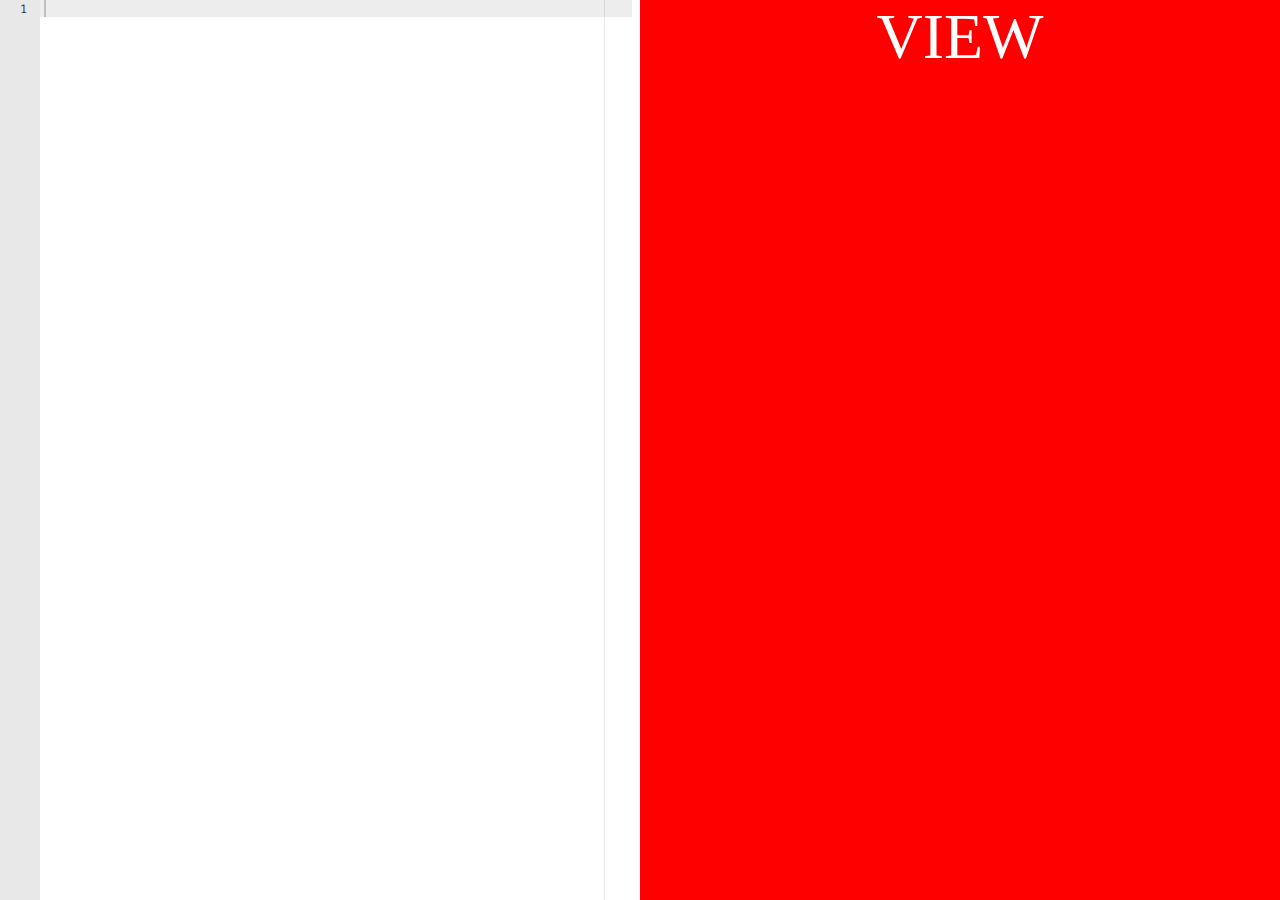
<file: frontend/index.html>
<!DOCTYPE html>
<html>
<head>
	<title>WebTex</title>
	<link href="style.css" rel="stylesheet">
	<script src="ace.js" charset="utf-8"></script>
	<script src="mode-latex.js" charset="utf-8"></script>
	<script>
    window.onload = function() {
        var editor = ace.edit("editor");
        var LatexMode = require("ace/mode/latex").Mode;
    	editor.getSession().setMode(new LatexMode());
    };
    </script>
</head>
<body>
	<div id="editor"></div>
	<div id="view">VIEW</div>
</body>
</html>
</file>
<file: frontend/style.css>
#editor {
	position: fixed;
	top: 0;
	left: 0;
	width: 50%;
	height: 100%;
}

#view {
	position: fixed;
	top: 0;
	right: 0;
	width: 50%;
	height: 100%;
	background-color: red;
	text-align: center;
	color: white;
	font-size: 400%;
}
</file>
